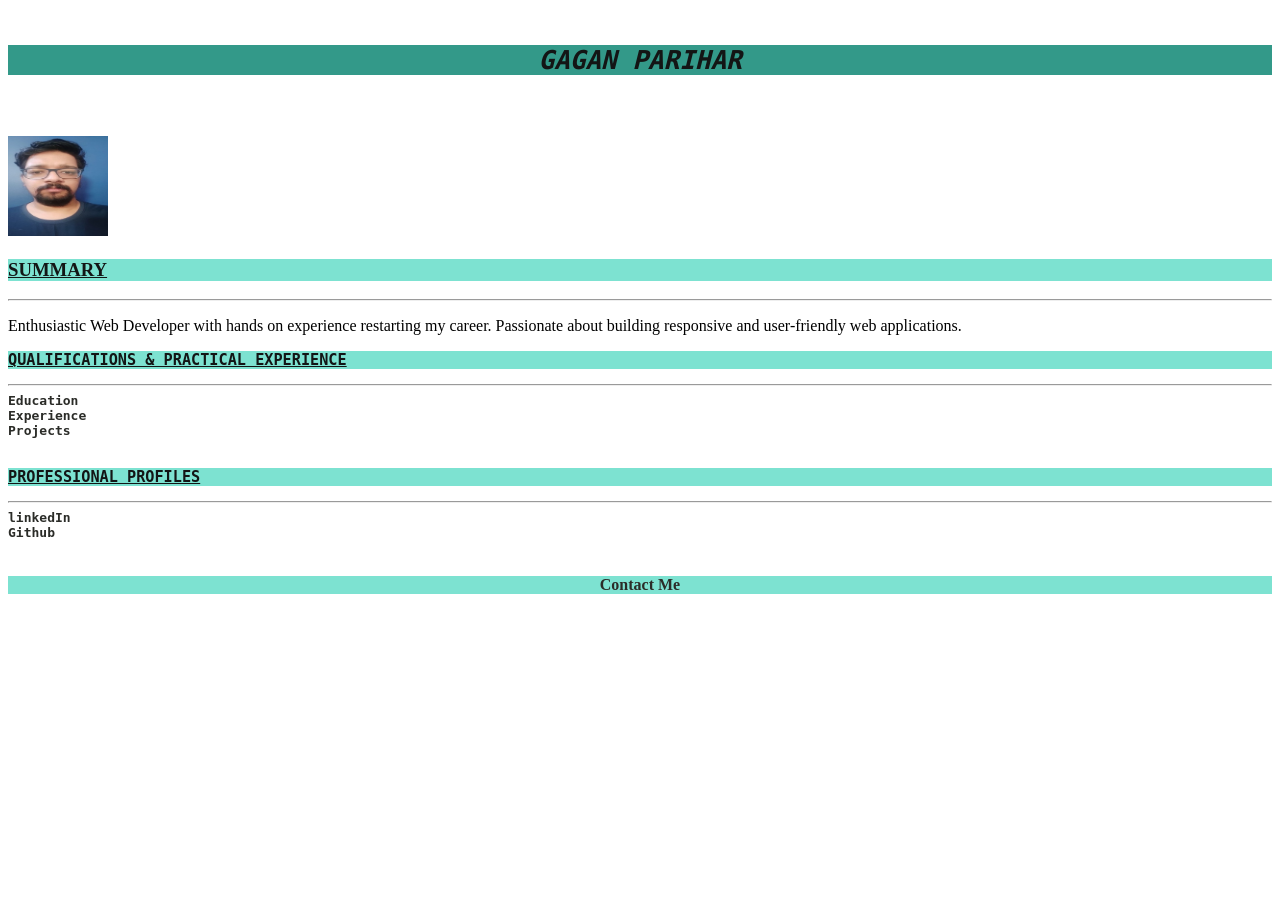
<file: index.html>
<!DOCTYPE html>
<html lang="en">
<head>
    
    <meta charset="UTF-8">
    <meta name="viewport" content="width=device-width, initial-scale=1.0">
    <title>PORTFOLIO</title>
    <link rel="stylesheet" href="style.css">

</head>
<body>
    <header>
        <pre>
            <H1><i>GAGAN PARIHAR</i></H1>
        </pre>     
    </header>


    <main>
        <a href="https://www.instagram.com/gazz1101/"> <img src = "photo.jpg" height = 100px width = 100px> </a> 
        
        <h3>Summary</h3>
        <hr>
        <p>Enthusiastic Web Developer with hands on experience restarting my career. Passionate about building responsive and user-friendly web applications.</p>


        <pre><h3>Qualifications & Practical Experience</h3><hr><a href="/Datacenter/Education.html" target="_main"><b>Education</b> </a>
<a href="/Datacenter/Experience.html" target="_main"><b>Experience</b> </a>
<a href="/Datacenter/Projects.html" target="_main"><b>Projects</b> </a>
        </pre>

        <pre><h3>Professional Profiles</h3><hr><a href="https://www.linkedin.com/in/gagan-parihar-72562b172/" target="_main"><b>linkedIn</b> </a>
<a href="https://github.com/GaganParihar" target="_main"><b>Github</b> </a>
        </pre>

        

    </main>
 
    
    <footer>
        <a href="Datacenter/Contact.html" target="_main"><h4>Contact Me</h4>
    </footer>

</body>
</html>
</file>
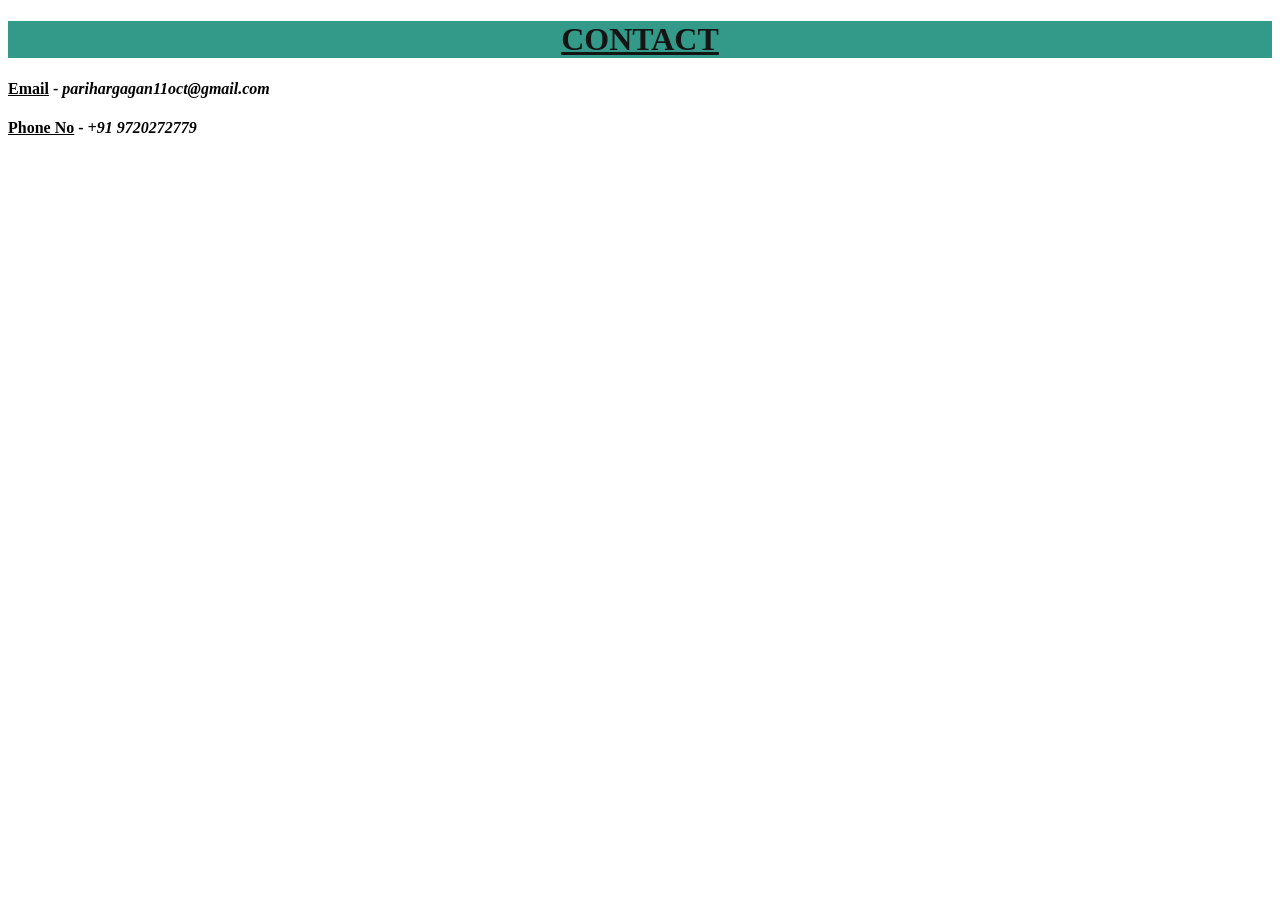
<file: Datacenter/Contact.html>
<!DOCTYPE html>
<html lang="en">
<head>

    <meta charset="UTF-8">
    <meta name="viewport" content="width=device-width, initial-scale=1.0">
    <title>Contact</title>
    <link rel="stylesheet" href="style2.css">

</head>
<body>
    <H1><b><u>CONTACT</u></b></H1>
    
    <H4><u><b>Email</b></u> - <i>parihargagan11oct@gmail.com</i></H4>
    <H4><u><b>Phone No</b></u> - <i>+91 9720272779</i></H4>
    <br>


</body>
</html>
</file>
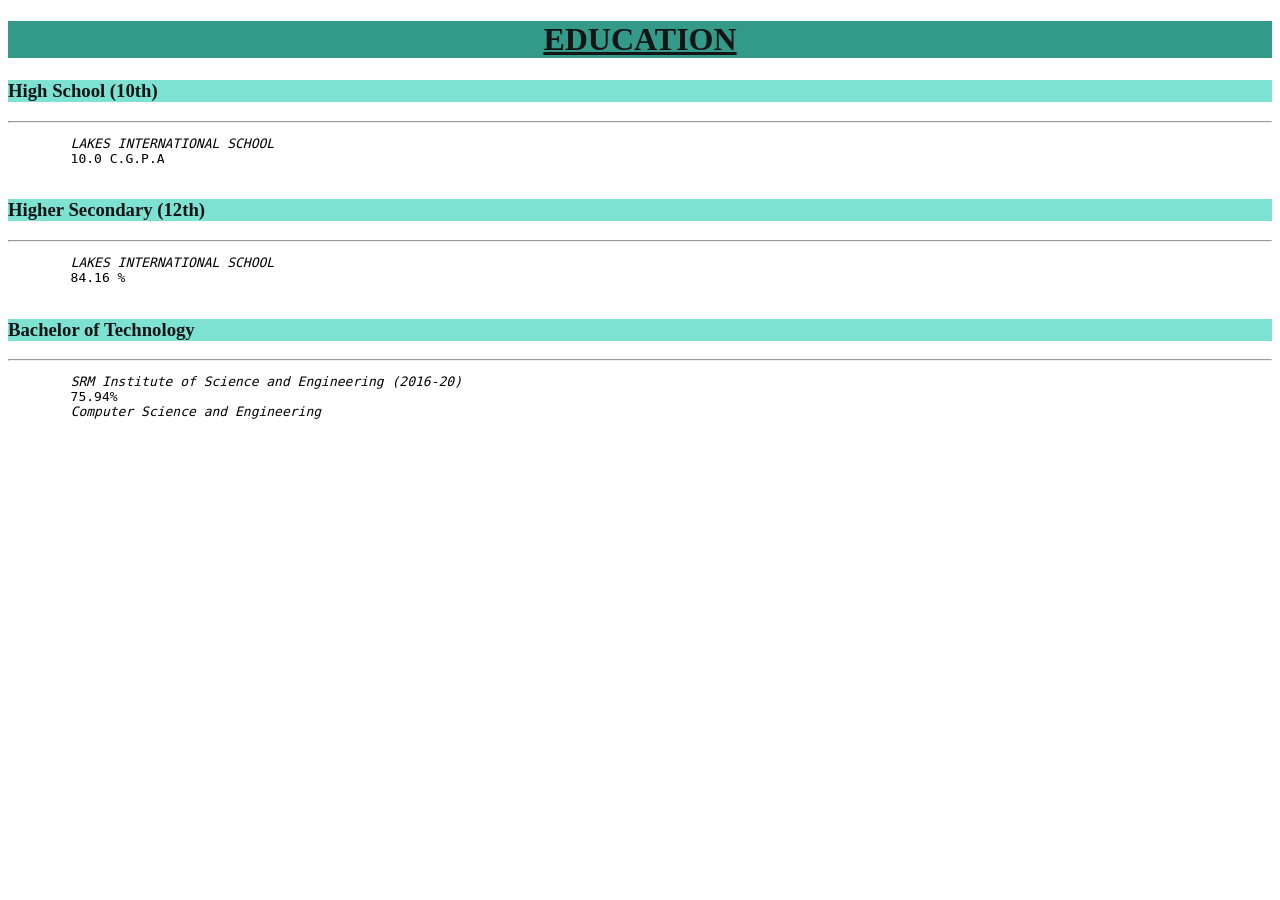
<file: Datacenter/Education.html>
<!DOCTYPE html>
<html lang="en">
<head>

    <meta charset="UTF-8">
    <meta name="viewport" content="width=device-width, initial-scale=1.0">
    <title>Education</title>
    <link rel="stylesheet" href="style2.css">

</head>
<body>
    <H1><b><u>EDUCATION</u></b></H1>
    
    <H3>High School (10th)</H3>
    <hr>
    <pre>
        <i>LAKES INTERNATIONAL SCHOOL</i>
        10.0 C.G.P.A
    </pre>
    
    <H3>Higher Secondary (12th)</H3>
    <hr>
    <pre>
        <i>LAKES INTERNATIONAL SCHOOL</i>
        84.16 %
    </pre>
    
    <H3>Bachelor of Technology</H3>
    <hr>
    <pre>
        <i>SRM Institute of Science and Engineering (2016-20)</i>
        75.94%
        <i>Computer Science and Engineering</i>
    </pre>
</body>
</html>
</file>
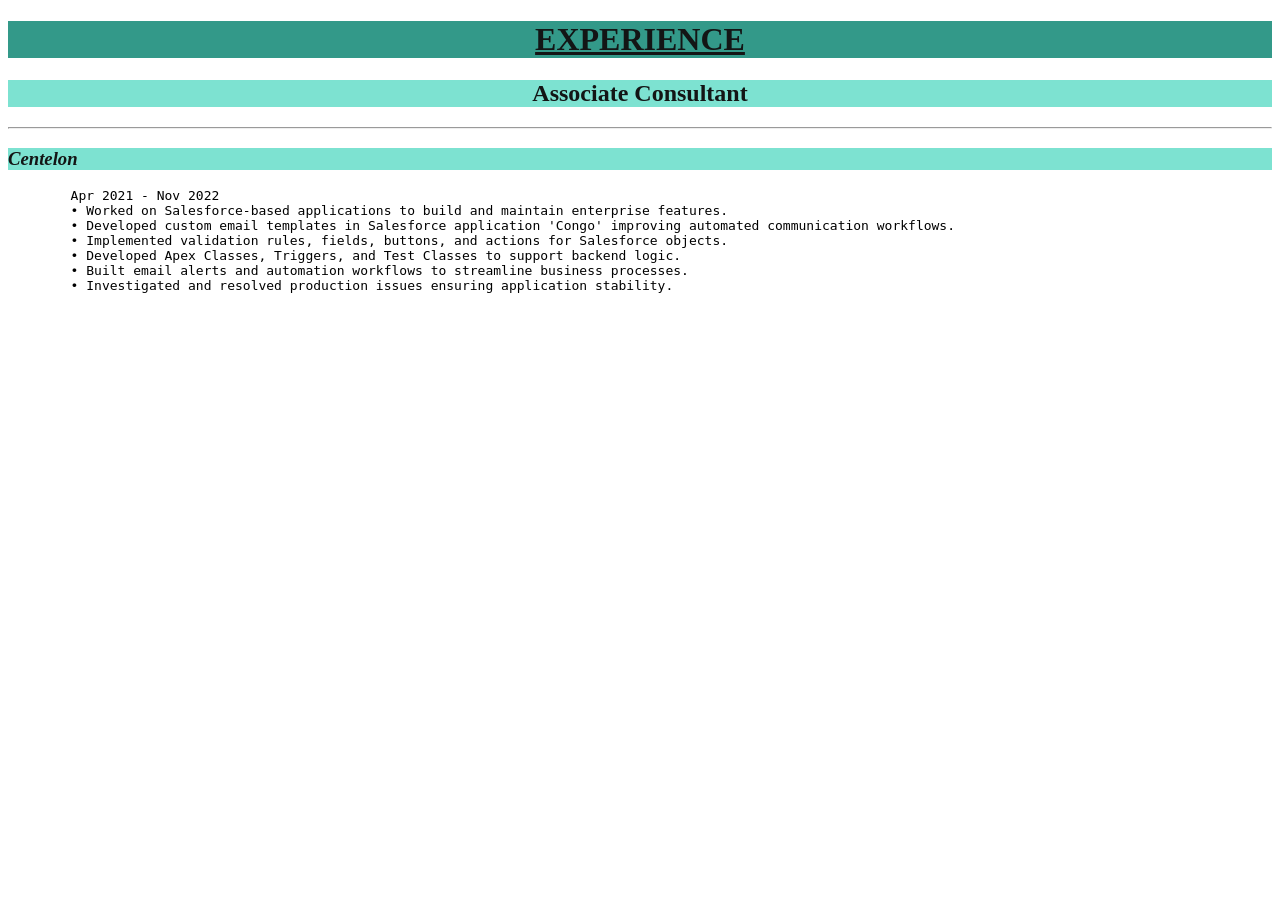
<file: Datacenter/Experience.html>
<!DOCTYPE html>
<html lang="en">
<head>

    <meta charset="UTF-8">
    <meta name="viewport" content="width=device-width, initial-scale=1.0">
    <title>Experience</title>
    <link rel="stylesheet" href="style2.css">

</head>
<body>
    <H1><b><u>EXPERIENCE</u></b></H1>
    
    <H2><b>Associate Consultant</b></H2>
    <hr>
    <h3><i>Centelon</i></h3>
    <pre>
        Apr 2021 - Nov 2022
        • Worked on Salesforce-based applications to build and maintain enterprise features.
        • Developed custom email templates in Salesforce application 'Congo' improving automated communication workflows.
        • Implemented validation rules, fields, buttons, and actions for Salesforce objects.
        • Developed Apex Classes, Triggers, and Test Classes to support backend logic.
        • Built email alerts and automation workflows to streamline business processes.
        • Investigated and resolved production issues ensuring application stability.
    </pre>
    
</body>
</html>
</file>
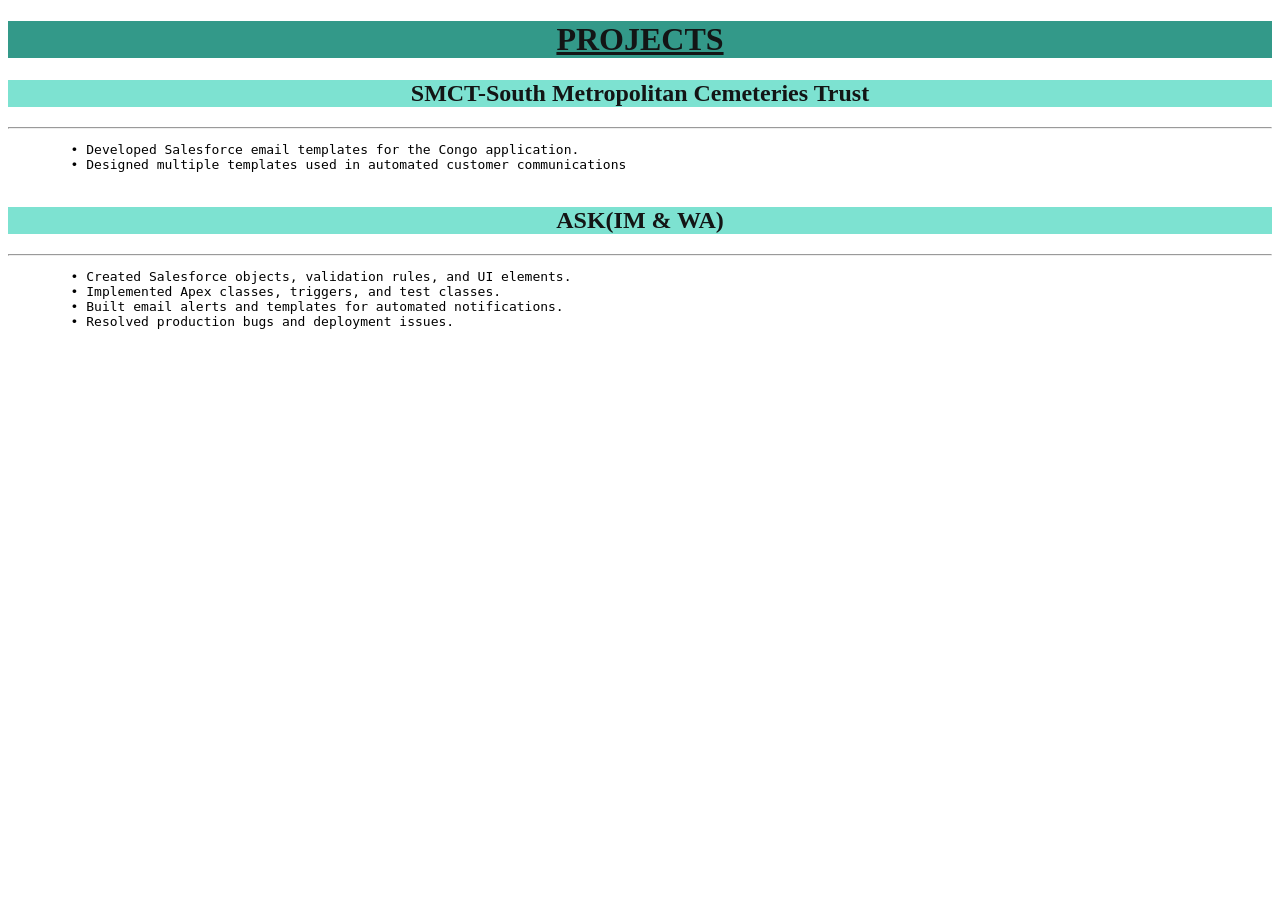
<file: Datacenter/Projects.html>
<!DOCTYPE html>
<html lang="en">
<head>

    <meta charset="UTF-8">
    <meta name="viewport" content="width=device-width, initial-scale=1.0">
    <title>Projects</title>
    <link rel="stylesheet" href="style2.css">

</head>
<body>
    <H1><b><u>PROJECTS</u></b></H1>
    
    <H2><b>SMCT-South Metropolitan Cemeteries Trust</b></H2>
    <hr>
    <pre>
        • Developed Salesforce email templates for the Congo application.
        • Designed multiple templates used in automated customer communications
    </pre>
    
    <H2><b>ASK(IM & WA)</b></H2>
    <hr>
    <pre>
        • Created Salesforce objects, validation rules, and UI elements.
        • Implemented Apex classes, triggers, and test classes.
        • Built email alerts and templates for automated notifications.
        • Resolved production bugs and deployment issues.
    </pre>

</body>
</html>
</file>
<file: style.css>
h1{
    text-align: center;
    color: #131515;
    background-color: #339989;
}
h3{
    color: #131515;
    background-color: #7de2d1 ;
    text-decoration: underline;
    text-transform: uppercase;
}
h4{
    text-decoration: none;
    color: #2b2c28;
    background-color: #7de2d1;
    text-align: center;
}
a{
    text-decoration: none;
    color: #2b2c28;
}
</file>
<file: Datacenter/style2.css>
h1{
    text-align: center;
    color: #131515;
    background-color: #339989;
}
h2{
    text-align: center;
    color: #131515;
    background-color: #7de2d1 ;
    text-decoration: none;
}
h3{
    color: #131515;
    background-color: #7de2d1 ;
}
</file>
